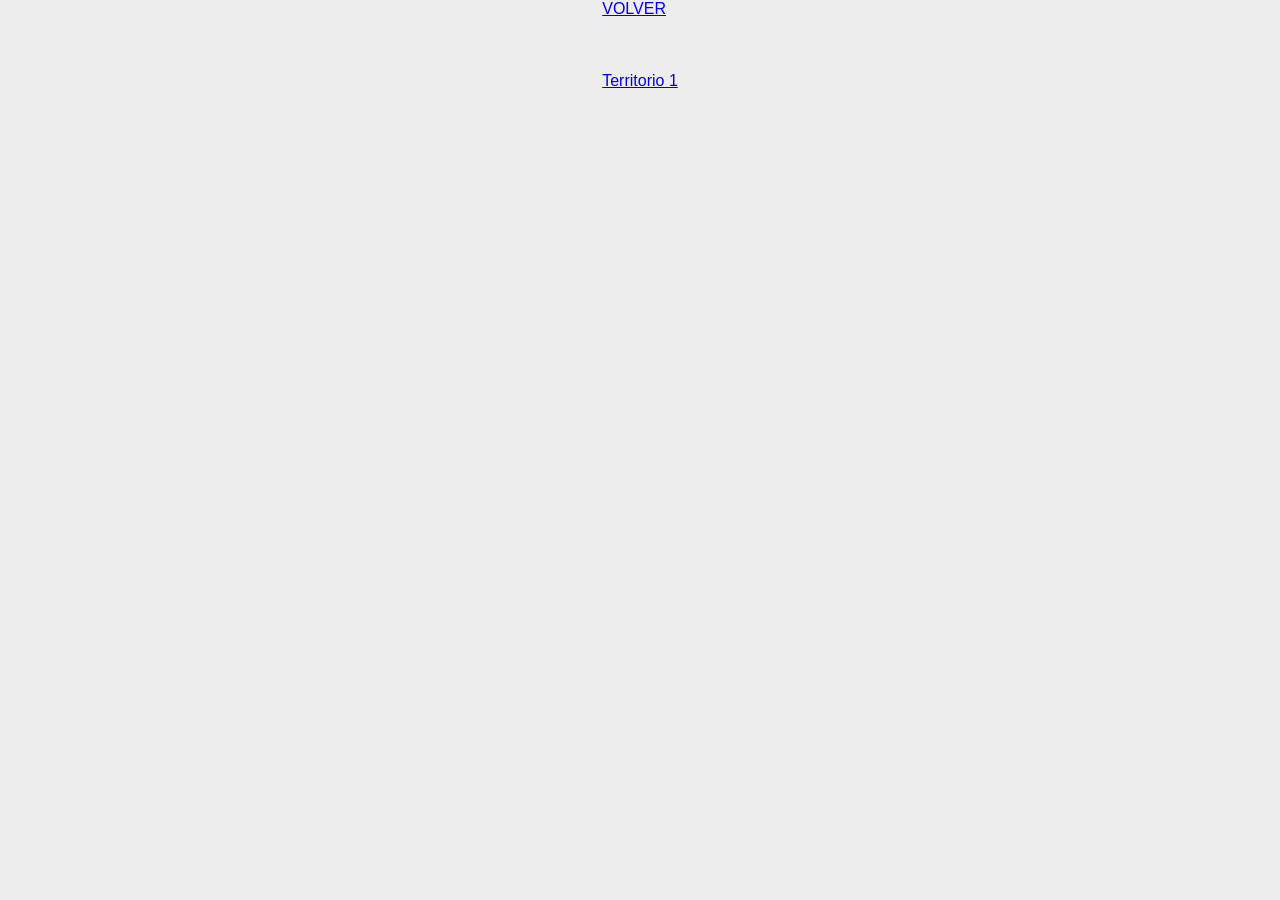
<file: edificios.html>
<!DOCTYPE html>
<html lang="es">
<head>
    <meta charset="UTF-8">
    <meta name="viewport" content="width=device-width, initial-scale=1.0">
    <title>Predicación</title>
    <link rel="stylesheet" href="style.css">
    
</head>
<body>
    <!-- botones*********************************************-->
    <div id="outer">     
        <a href="index.html">
            <div class="button_slide slide_down">VOLVER </div>
            <br /> <br /><br />
        </a> 
        
        <a href="ediTerri1.html">
            <div class="button_slide slide_down">Territorio 1</div>
            <br /> <br /><br />
        </a>
        
        

    </div>
    <!-- botones*********************************************-->

    

    

   
    
</body>
</html>
</file>
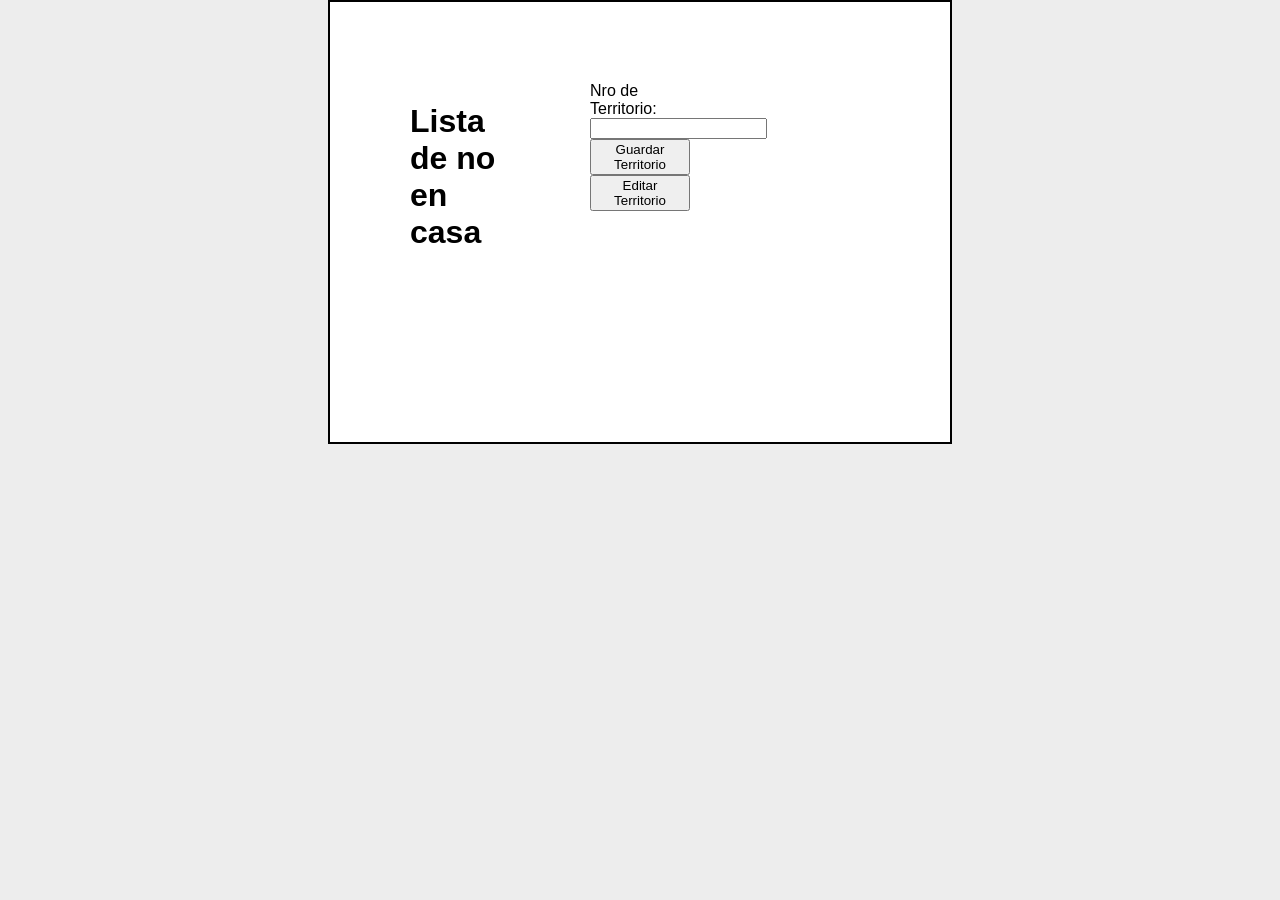
<file: noencasa.html>
<!DOCTYPE html>
<html lang="es">
<head>
    <meta charset="UTF-8">
    <meta name="viewport" content="width=device-width, initial-scale=1.0">
    <title>Predicación</title>
    <link rel="stylesheet" href="style.css">
    
</head>
<body>
    <!--
    <nav class="navbar">
        <a href="#home">Inicio</a>
        <a href="#services">Servicios</a>
        <a href="#about">Acerca de</a>
        <a href="#contact">Contacto</a>
        <a href="#blog">Blog</a>
    </nav>
    -->

    

    
    <!-- botones*********************************************-->
    
    <!-- botones*********************************************-->

    <div class="container">
        <h1>Lista de no en casa</h1>
        <form id="id-form">
            <label for="id-input">Nro de Territorio:</label>
            <input type="text" id="id-input" required>
            <button type="submit" class="button_slide slide_diagonal">Guardar Territorio</button>
            <button type="button" id="edit-id-button" class="button_slide slide_down">Editar Territorio</button>

        </form>

        <form id="data-form" style="display: none;">
            <label for="name-input">Calle:</label>
            <input type="text" id="name-input" required>
            <label for="number-input">Número:</label>
            <input type="number" id="number-input" required>
            <button type="submit" class="button_slide slide_down">Agregar</button>
        </form>

        <div id="output"></div>
        <button id="copy-button" style="display: none;" class="button_slide slide_left">Copiar los datos para mandar</button>
        <button id="delete-last-button" style="display: none;" class="button_slide slide_diagonal">Borrar último dato</button>
    </div>
    <script src="script.js"></script>



   
    
</body>
</html>
</file>
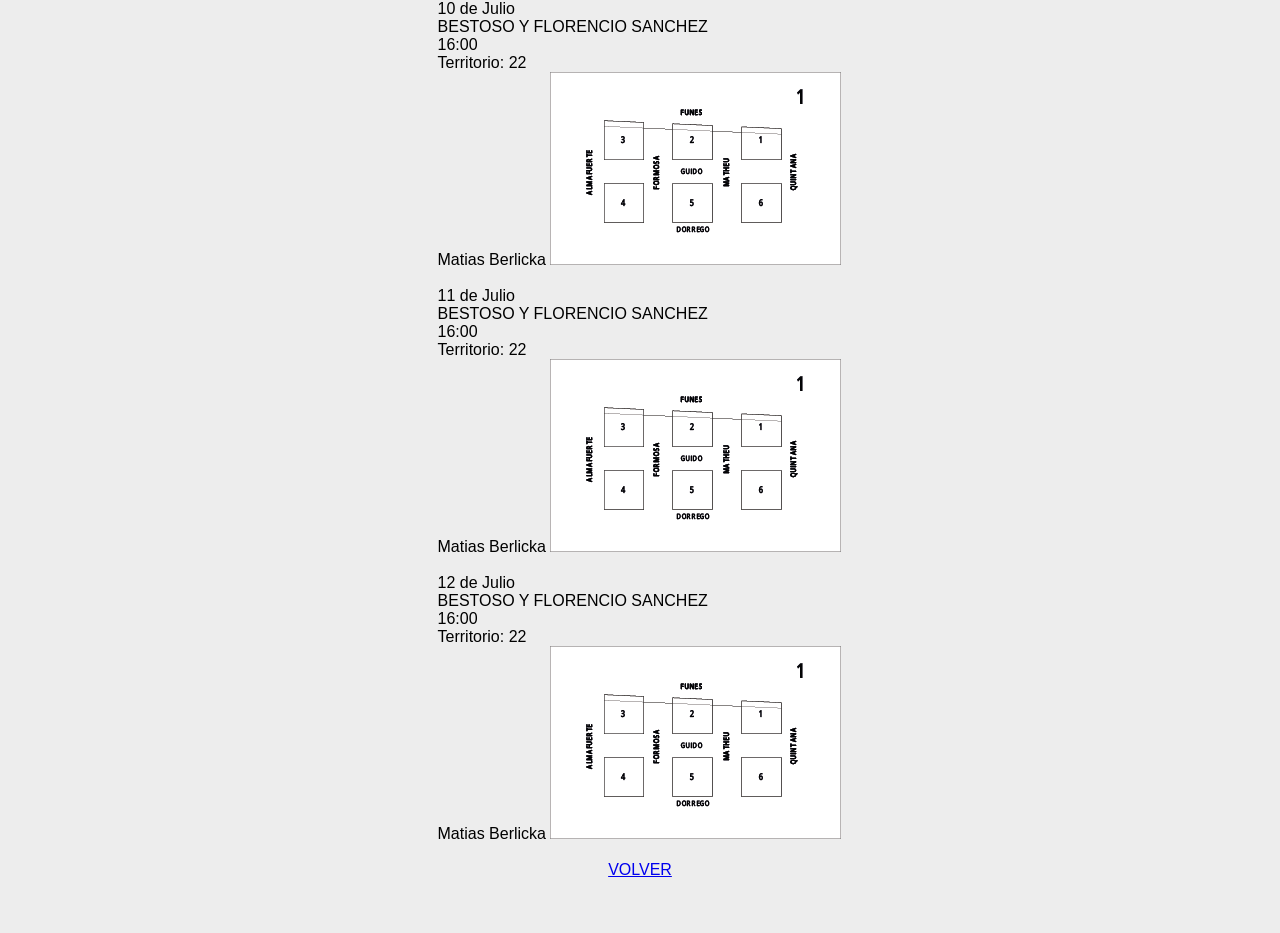
<file: predicacion.html>
<!DOCTYPE html>
<html lang="es">
<head>
    <meta charset="UTF-8">
    <meta name="viewport" content="width=device-width, initial-scale=1.0">
    <title>Predicación</title>
    <link rel="stylesheet" href="style.css">
    
</head>
<body>
    <!--
    <nav class="navbar">
        <a href="#home">Inicio</a>
        <a href="#services">Servicios</a>
        <a href="#about">Acerca de</a>
        <a href="#contact">Contacto</a>
        <a href="#blog">Blog</a>
    </nav>
    -->



<!-- listado de predi-->
    <div class="predi">
        10 de Julio
        <br>
        BESTOSO Y FLORENCIO SANCHEZ
        <BR>
        16:00
        <br>
        Territorio: 22
        <br>
        Matias Berlicka
    
    <img class="mapita" src="img/1.png" alt="territorio">
    </div>

    <br>

    <div class="predi2">
        11 de Julio
        <br>
        BESTOSO Y FLORENCIO SANCHEZ
        <BR>
        16:00
        <br>
        Territorio: 22
        <br>
        Matias Berlicka
    
    <img class="mapita" src="img/1.png" alt="territorio">
    </div>

    <br>

    <div class="predi">
        12 de Julio
        <br>
        BESTOSO Y FLORENCIO SANCHEZ
        <BR>
        16:00
        <br>
        Territorio: 22
        <br>
        Matias Berlicka
    
    <img class="mapita" src="img/1.png" alt="territorio">
    </div>

    <br>

    <!-- botones*********************************************-->
    <div id="outer">     
        <a href="index.html">
            <div class="button_slide slide_down">VOLVER </div>
            <br /> <br /><br />
        </a>      
        </div>
    <!-- botones*********************************************-->

    
    
</body>
</html>
</file>
<file: style.css>
body {
  display: flex;
  flex-direction: column;
  align-items: center;
  height: 100vh;
  margin: 0;
  font-family: Arial, sans-serif;
  background-color: #ededed; /* Marrón claro */
}

h1 {
  margin-bottom: 20px;
}

.container {
  position: relative;
  display: grid;
  grid-template-columns: repeat(3, 100px);
  grid-template-rows: repeat(2, 100px);
  gap: 80px; /* Aumentar el espacio entre los cuadrados */
  border: 2px solid #000;
  padding: 80px;
  background-color: #fff;
}

.square {
  position: relative;
  width: 100px;
  height: 100px;
  display: flex;
  justify-content: center;
  align-items: center;
  font-size: 24px;
  border: 5px solid #000;
  background-color: #fff;
  box-sizing: border-box;
  cursor: pointer;
}
.square-label {
    position: absolute;
    top: -30px;
    left: 0;
    right: 0;
    margin: auto;
    font-size: 16px;
    text-align: center;
    width: 100%;
}

.square-label2 {
  position: absolute;
  top: 130px;
  left: 0;
  right: 0;
  margin: auto;
  font-size: 16px;
  text-align: center;
  width: 100%;
}

.color-options {
  display: none;
  position: absolute;
  top: 50%;
  left: 50%;
  transform: translate(-50%, -50%);
  padding: 20px;
  background-color: #fff;
  border: 2px solid #000;
  box-shadow: 0 0 10px rgba(0, 0, 0, 0.1);
  z-index: 1000;
}

.color-options button {
  margin: 5px;
  padding: 10px;
  cursor: pointer;
  background-color: #000;
  color: rgb(255, 255, 255);
  font-family: 'Franklin Gothic Medium', 'Arial Narrow', Arial, sans-serif;
  font-size: 20px;
}

#info {
  text-align: center;
  margin-bottom: 20px;
}

#info input {
  margin-top: 10px;
  margin-right: 5px;
}

#info button {
  margin-top: 10px;
}

#savedName {
  margin-top: 10px;
}
</file>
